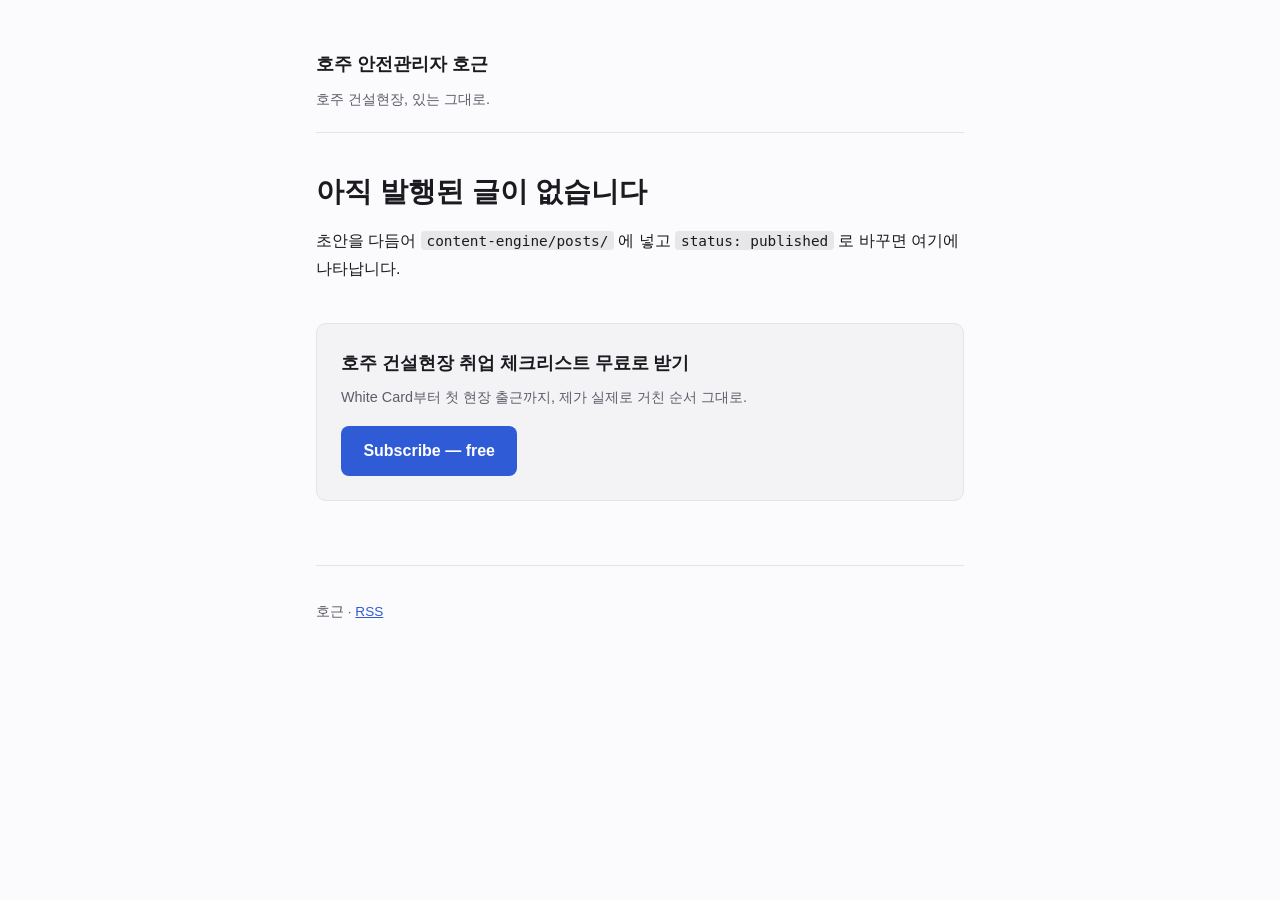
<file: content-engine/site/index.html>
<!doctype html>
<html lang="ko">
<head>
<meta charset="utf-8">
<meta name="viewport" content="width=device-width, initial-scale=1">
<title>호주 안전관리자 호근</title>
<meta name="description" content="호주 건설현장, 있는 그대로.">
<meta property="og:title" content="호주 안전관리자 호근">
<meta property="og:description" content="호주 건설현장, 있는 그대로.">
<meta property="og:type" content="website">
<meta property="og:site_name" content="호주 안전관리자 호근">
<meta name="twitter:card" content="summary">
<link rel="alternate" type="application/rss+xml" title="RSS" href="feed.xml">
<link rel="canonical" href="https://example.github.io/aussie-business-ai/index.html">
<meta property="og:url" content="https://example.github.io/aussie-business-ai/index.html">
<style>
:root { color-scheme: light dark; --fg:#1b1b1f; --muted:#5d5d68; --bg:#fbfbfd; --line:#e3e3ea; --accent:#2f5bd6; }
@media (prefers-color-scheme: dark) {
  :root { --fg:#e9e9ee; --muted:#a0a0ac; --bg:#131317; --line:#2c2c34; --accent:#8aa8ff; }
}
* { box-sizing: border-box; }
body { margin:0; background:var(--bg); color:var(--fg);
  font: 16px/1.75 -apple-system, BlinkMacSystemFont, "Apple SD Gothic Neo", "Pretendard", "Malgun Gothic", sans-serif; }
.wrap { max-width: 43rem; margin: 0 auto; padding: 3rem 1.25rem 5rem; }
header.site { border-bottom:1px solid var(--line); padding-bottom:1.25rem; margin-bottom:2.5rem; }
header.site a { color:var(--fg); text-decoration:none; font-weight:700; font-size:1.15rem; }
header.site p { color:var(--muted); margin:.4rem 0 0; font-size:.9rem; }
h1 { font-size:1.75rem; line-height:1.35; margin:0 0 .5rem; }
h2 { font-size:1.25rem; margin:2.5rem 0 .75rem; }
h3 { font-size:1.05rem; margin:1.75rem 0 .5rem; }
a { color:var(--accent); }
time, .meta { color:var(--muted); font-size:.875rem; }
ul.index { list-style:none; padding:0; }
ul.index li { padding:.9rem 0; border-bottom:1px solid var(--line); }
ul.index a { text-decoration:none; font-weight:600; }
blockquote { margin:1.25rem 0; padding:.25rem 0 .25rem 1rem; border-left:3px solid var(--line); color:var(--muted); }
hr { border:0; border-top:1px solid var(--line); margin:2.5rem 0; }
code { background:rgba(127,127,140,.16); padding:.1rem .35rem; border-radius:4px; font-size:.9em; }
footer.site { margin-top:4rem; padding-top:1.25rem; border-top:1px solid var(--line); color:var(--muted); font-size:.85rem; }

.subscribe { margin:2.5rem 0; padding:1.5rem; border:1px solid var(--line); border-radius:10px; background:rgba(127,127,140,.06); }
.subscribe h2 { margin:0 0 .4rem; font-size:1.1rem; }
.subscribe p { margin:0 0 1rem; color:var(--muted); font-size:.9rem; }
.subscribe a.cta { display:inline-block; background:var(--accent); color:#fff; text-decoration:none;
  padding:.7rem 1.4rem; border-radius:8px; font-weight:600; }
</style>
</head>
<body>
<div class="wrap">
<header class="site">
  <a href="#">호주 안전관리자 호근</a>
  <p>호주 건설현장, 있는 그대로.</p>
</header>
<h1>아직 발행된 글이 없습니다</h1><p>초안을 다듬어 <code>content-engine/posts/</code> 에 넣고 <code>status: published</code> 로 바꾸면 여기에 나타납니다.</p>
<section class="subscribe"><h2>호주 건설현장 취업 체크리스트 무료로 받기</h2><p>White Card부터 첫 현장 출근까지, 제가 실제로 거친 순서 그대로.</p><a class="cta" href="https://aussiebusinessai.substack.com" rel="noopener">Subscribe — free</a></section>
<footer class="site">
  <p>호근 &middot; <a href="feed.xml">RSS</a></p>
</footer>
</div>
</body>
</html>
</file>
